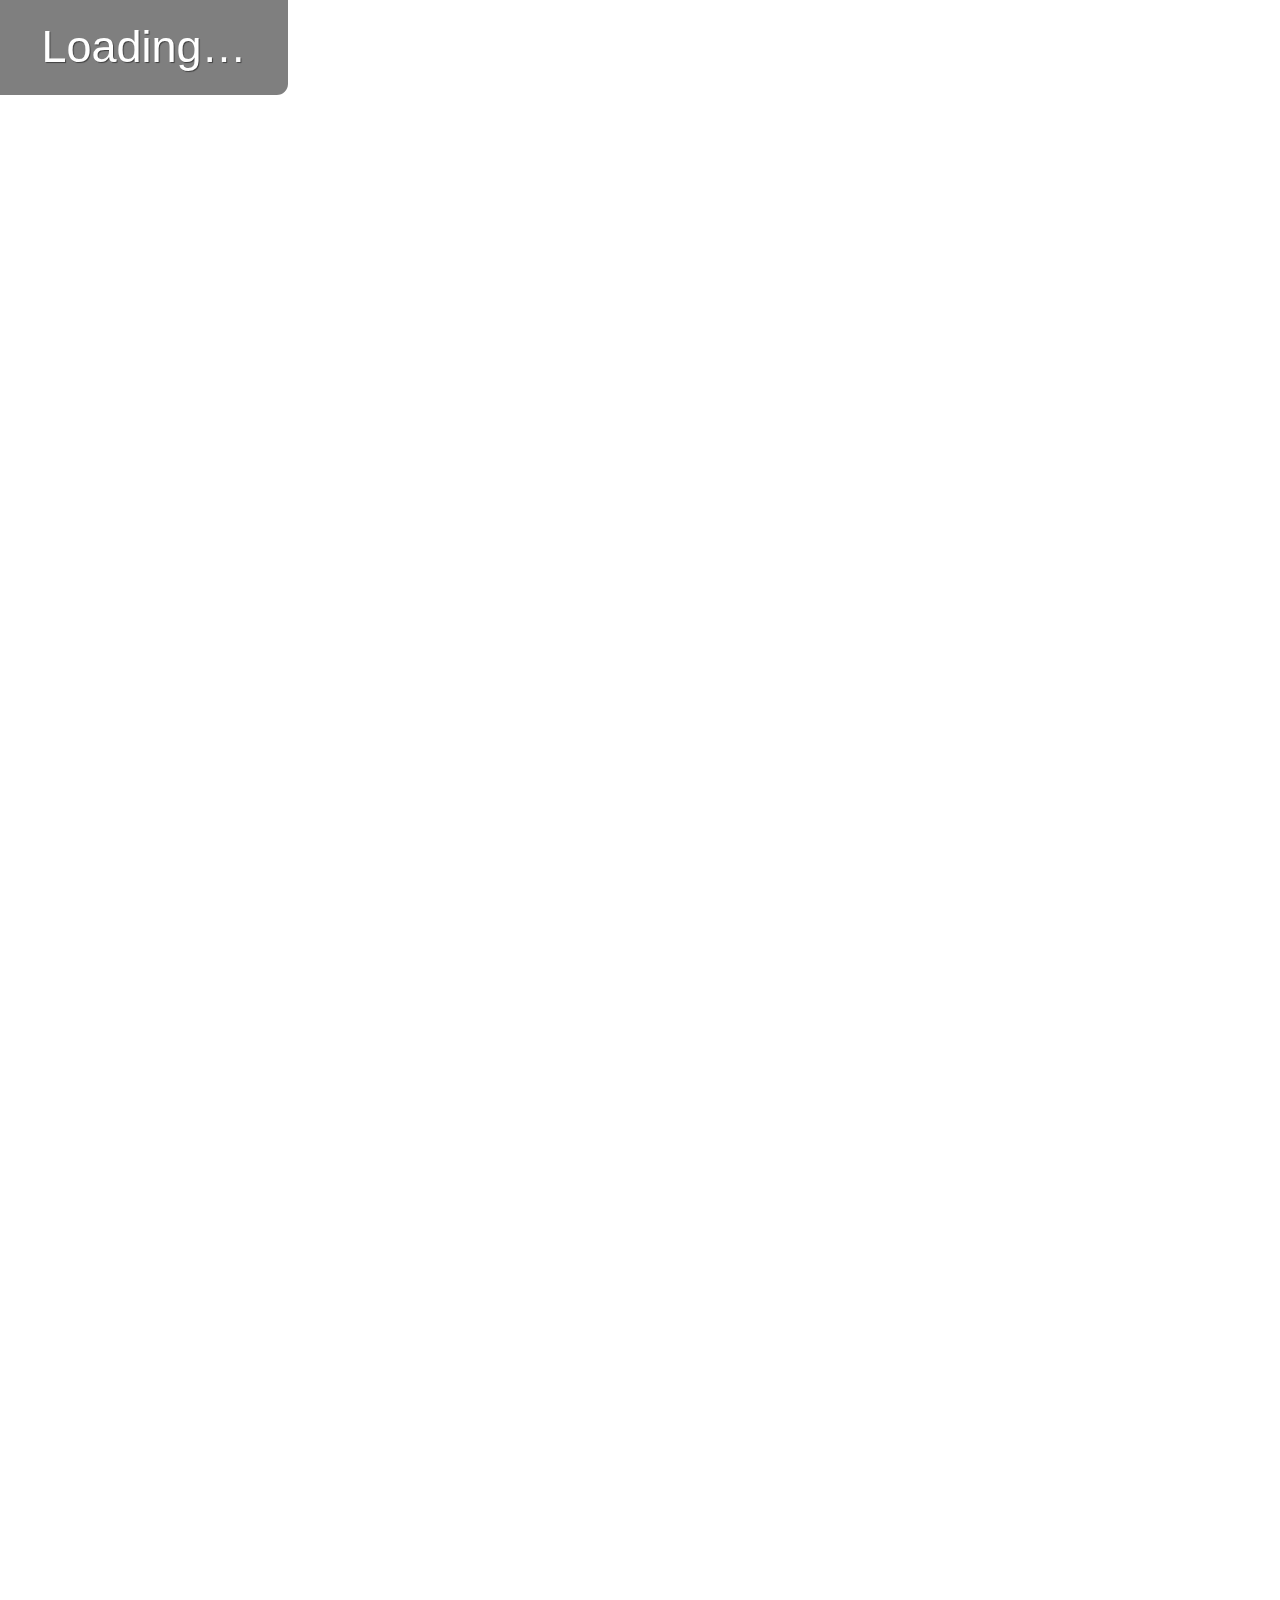
<file: index.html>
<!DOCTYPE html>

<html lang="en">
  <head>
    <meta charset="utf-8" />
    <meta name="viewport" content="width=device-width, initial-scale=1" />
    <title>weather</title>
    <style>
      body {
        margin: 0;
      }
      #date {
        position: fixed;
        top: 0;
        left: 0;
        background: #00000080;
        color: white;
        padding: 0.25em 0;
        border-radius: 0 0 0.25em 0;
        text-align: center;
        width: 32vmin;
        font: 5vmin/8vmin sans-serif;
        text-shadow: 1px 1px 1px #00000080;
      }
      canvas {
        display: block;
      }
    </style>
  </head>

  <body>
    <div id="date">Loading…</div>
    <canvas id="weather" width="3400" height="1600"></canvas>
    <script>
      {
        const date = document.getElementById("date");
        const canvas = document.getElementById("weather");
        const ctx = canvas.getContext("2d");

        const evtSource = new EventSource("/manifest.php");
        evtSource.addEventListener("refresh", (event) => {
          const filenames = JSON.parse(event.data);
          const images = Array(filenames.length);

          filenames.forEach(async (filename, i) => {
            const response = await fetch(`/images/${filename}.gif`);
            const blob = await response.blob();
            const bitmap = await window.createImageBitmap(blob);

            images[i] = {
              bitmap,
              date: new Date(
                response.headers.get("Last-Modified")
              ).toLocaleString(undefined, { timeStyle: "short" }),
            };
          });

          let index = -1;
          const render = () => {
            index = index === filenames.length - 1 ? 0 : index + 1;
            if (images[index] !== undefined) {
              date.innerText = images[index].date;
              ctx.drawImage(images[index].bitmap, 0, 0);
              ctx.fillStyle = "#c2eaf0";
              ctx.fillRect(40, 1350, 640, 150);
            }
          };

          render();

          window.setInterval(render, 200);
        });
      }
    </script>
  </body>
</html>
</file>
